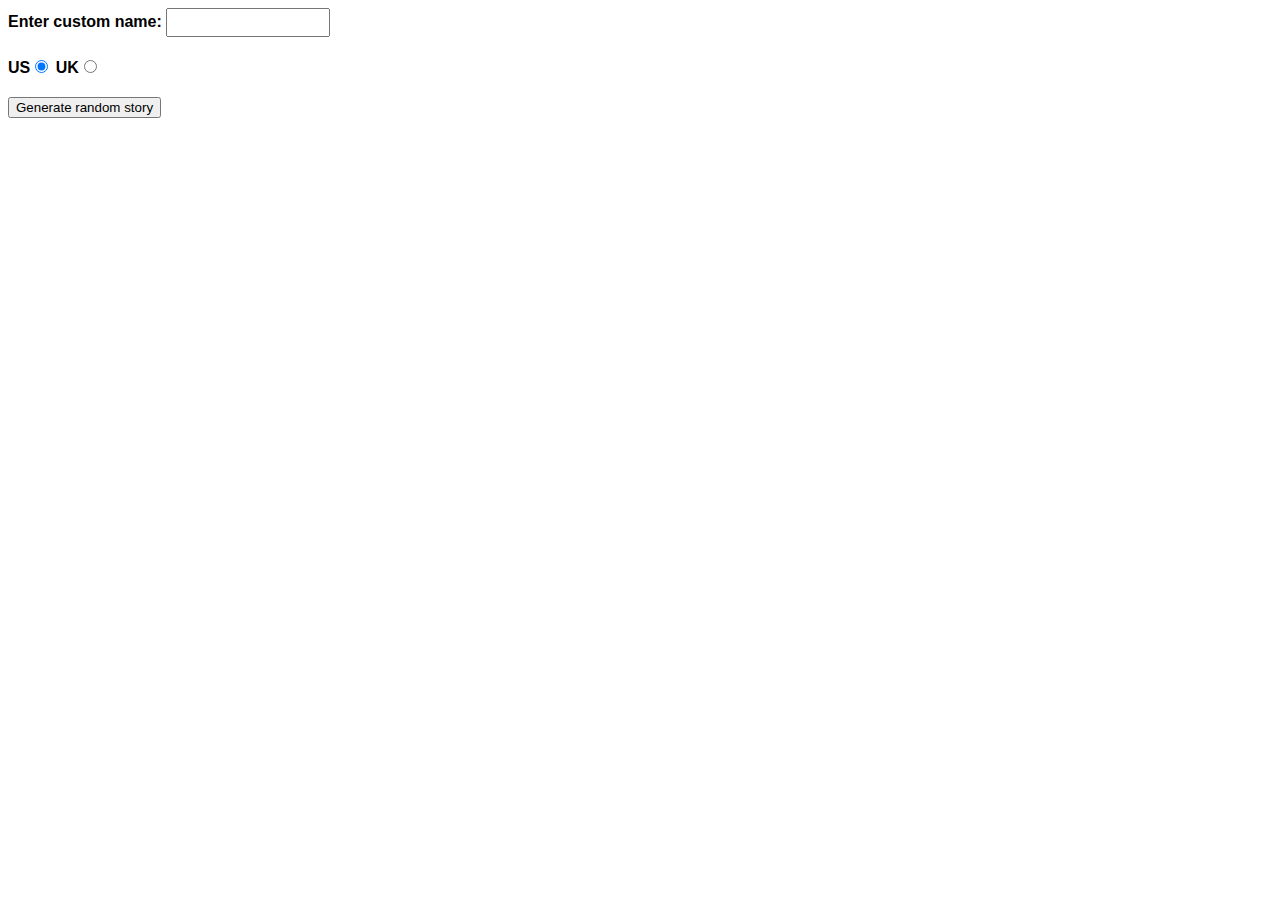
<file: SillyStoryGenerator/index.html>
<!DOCTYPE html>
<html>
  <head>
    <meta charset="utf-8">
    <meta http-equiv="X-UA-Compatible" content="IE=edge,chrome=1">
    <meta name="viewport" content="width=device-width">

    <title>Silly story generator</title>

    <style>
    body {
      font-family: helvetica, sans-serif;
      width: 350px;
    }
    label {
      font-weight: bold;  
    }
    div {
      padding-bottom: 20px;
    }
    input[type="text"] {
      padding: 5px;
      width: 150px;
    }
    p {
      background: #FFC125;
      color: #5E2612;
      padding: 10px;
      visibility: hidden;
    }
    </style>
  </head>

  <body>
    <div>
      <label for="customname">Enter custom name:</label>
      <input id="customname" type="text" placeholder="">
    </div>
    <div>
      <label for="us">US</label><input id="us" type="radio" name="ukus" value="us" checked>
      <label for="uk">UK</label><input id="uk" type="radio" name="ukus" value="uk">
    </div>
    <div>
      <button class="randomize">Generate random story</button>
    </div>
    <!-- Thanks a lot to Willy Aguirre for his help with the code for this assessment -->
    <p class="story"></p>
    

    
  </body>
  <script type="text/javascript" src="main.js"></script>
</html>
</file>
